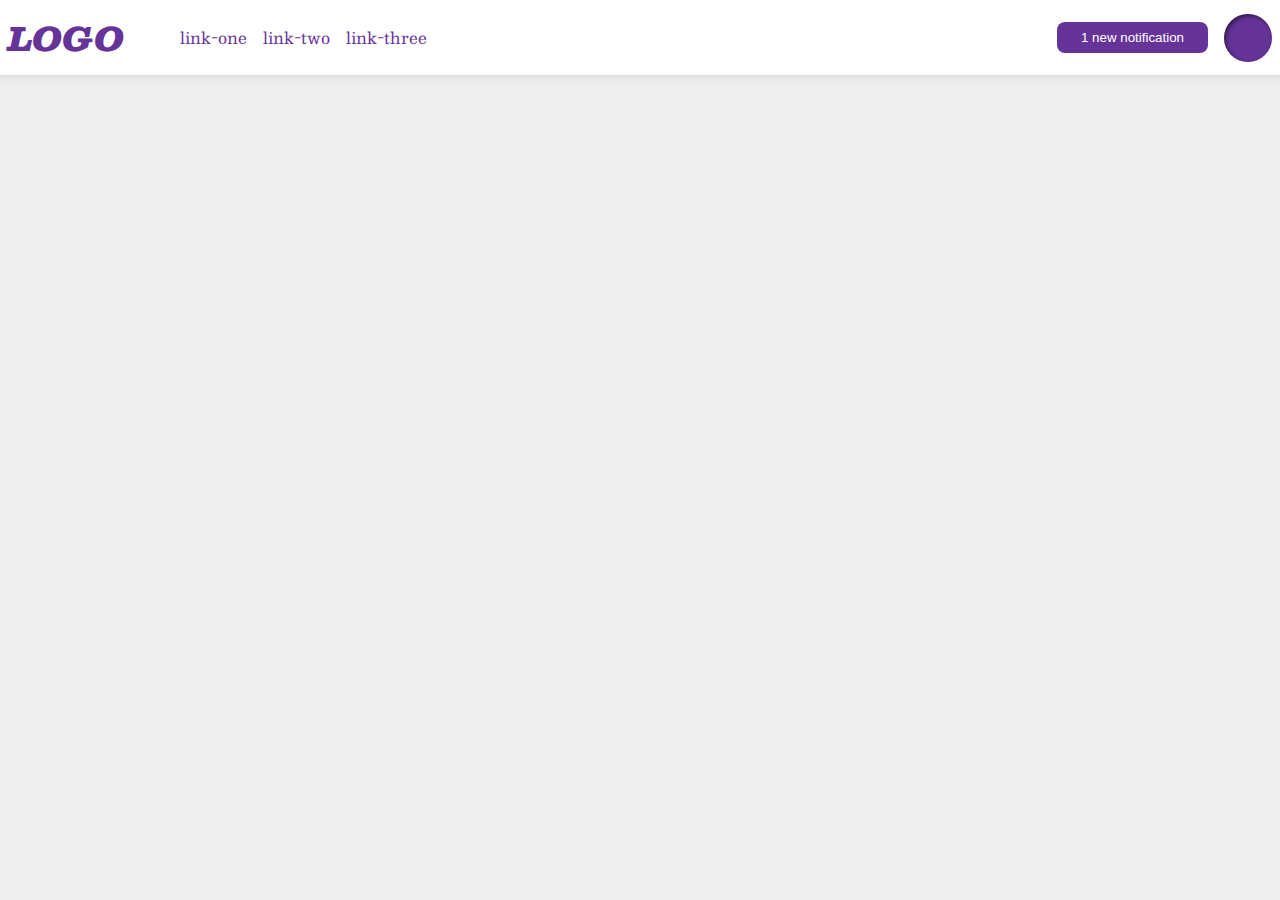
<file: flex/03-flex-header-2/index.html>
<!DOCTYPE html>
<html lang="en">
  <head>
    <meta charset="UTF-8">
    <meta http-equiv="X-UA-Compatible" content="IE=edge">
    <meta name="viewport" content="width=device-width, initial-scale=1.0">
    <title>Flex Header 2</title>
    <link rel="stylesheet" href="style.css">
  </head>
  <body>

    <div class="header">
      <div class="leftside-header">
        <div class="logo">
          LOGO
        </div>
        <ul class="links">
          <li><a href="google.com">link-one</a></li>
          <li><a href="google.com">link-two</a></li>
          <li><a href="google.com">link-three</a></li>
        </ul>
      </div>

      <div class="rightside-header">
        <button class="notifications">
          1 new notification
        </button>
        <div class="profile-image"></div>
      </div>
    </div>
  </body>
</html>
</file>
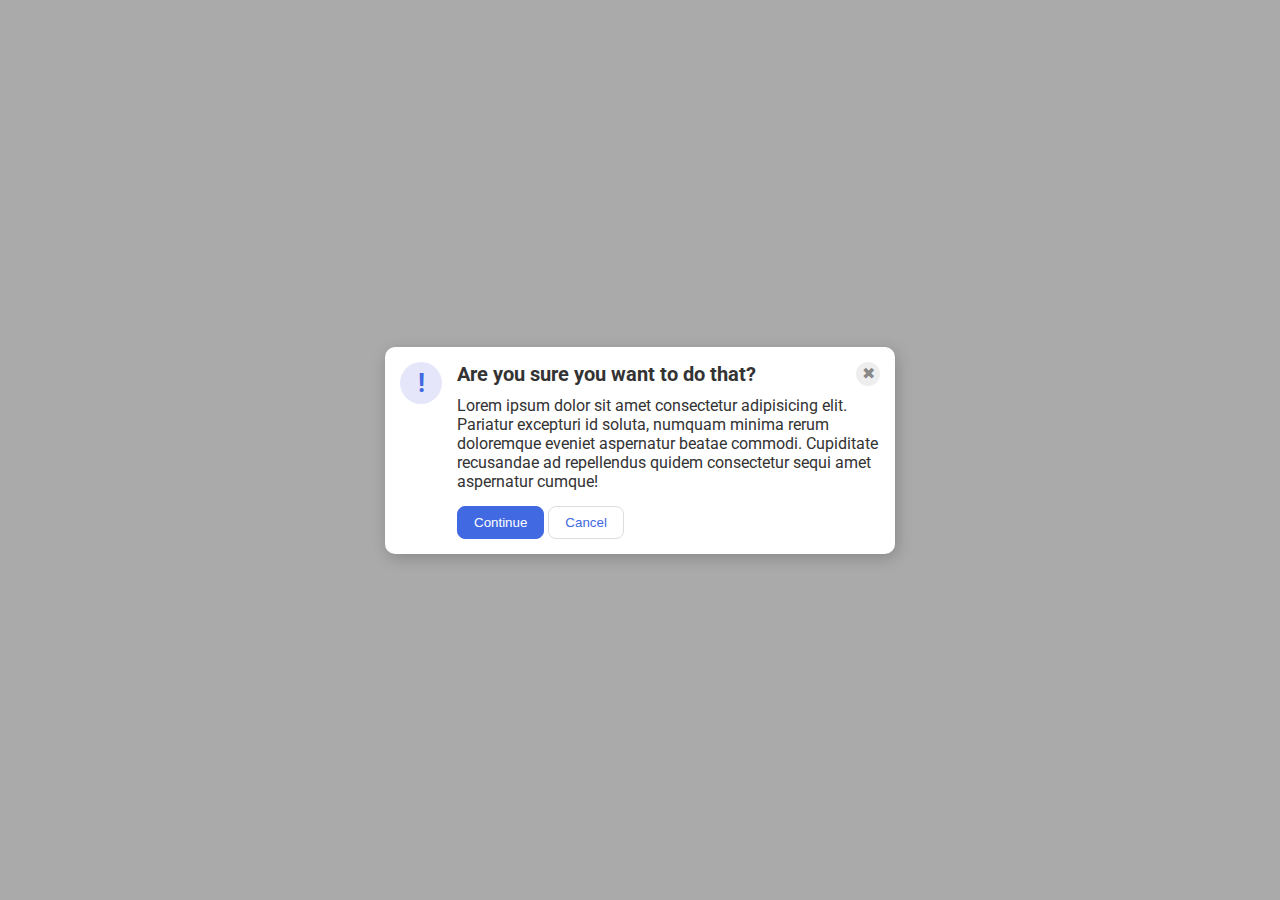
<file: flex/05-flex-modal/index.html>
<!DOCTYPE html>
<html lang="en">
  <head>
    <meta charset="UTF-8">
    <meta http-equiv="X-UA-Compatible" content="IE=edge">
    <meta name="viewport" content="width=device-width, initial-scale=1.0">
    <link rel="stylesheet" href="style.css">
    <title>Modal</title>
  </head>
  <body>
    <div class="modal">
      <div class="icon">!</div>
      <div class="right">
        <div class="top-right">
          <div class="header">Are you sure you want to do that?</div>
          <div class="close-button">✖</div>
        </div>
        <div class="bottom-right">
          <div class="text">Lorem ipsum dolor sit amet consectetur adipisicing elit. Pariatur excepturi id soluta, numquam minima rerum doloremque eveniet aspernatur beatae commodi. Cupiditate recusandae ad repellendus quidem consectetur sequi amet aspernatur cumque!</div>
          <div class="buttons">
            <button class="continue">Continue</button>
            <button class="cancel">Cancel</button>
          </div>
        </div>
      </div>
    </div>
  </body>
</html>
</file>
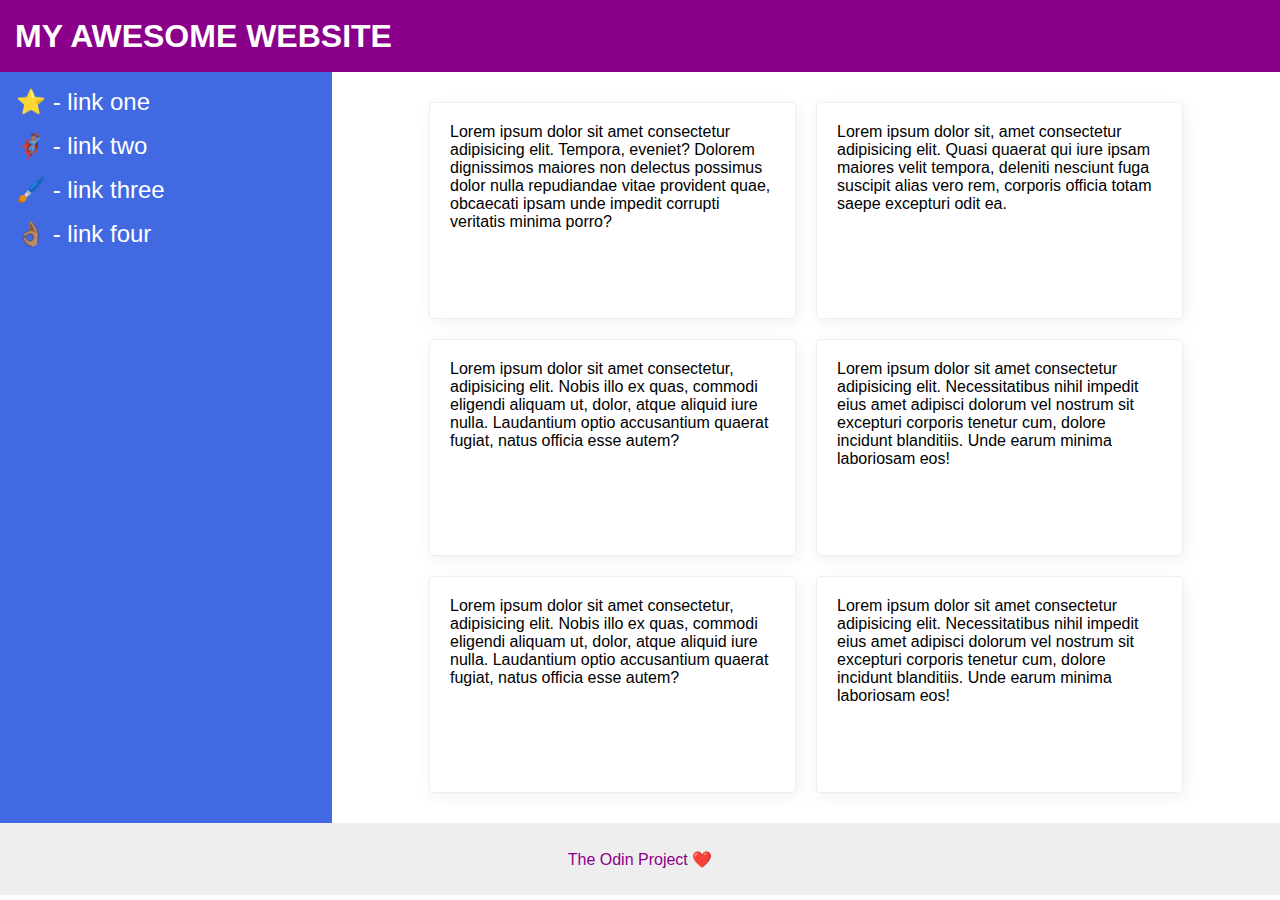
<file: flex/07-flex-layout-2/index.html>
<!DOCTYPE html>
<html lang="en">
  <head>
    <meta charset="UTF-8">
    <meta http-equiv="X-UA-Compatible" content="IE=edge">
    <meta name="viewport" content="width=device-width, initial-scale=1.0">
    <title>The Holy Grail</title>
    <link rel="stylesheet" href="style.css">
  </head>
  <body>

    <div class="header">
      MY AWESOME WEBSITE
    </div>
    

    <div class="content">

      <div class="sidebar">
        <ul>
          <li><a href="#">⭐ - link one</a></li>
          <li><a href="#">🦸🏽‍♂️ - link two</a></li>
          <li><a href="#">🖌️ - link three</a></li>
          <li><a href="#">👌🏽 - link four</a></li>
        </ul>
      </div>

      <div class="card-content">
        <div class="card">Lorem ipsum dolor sit amet consectetur adipisicing elit. Tempora, eveniet? Dolorem dignissimos maiores non delectus possimus dolor nulla repudiandae vitae provident quae, obcaecati ipsam unde impedit corrupti veritatis minima porro?</div>
        <div class="card">Lorem ipsum dolor sit, amet consectetur adipisicing elit. Quasi quaerat qui iure ipsam maiores velit tempora, deleniti nesciunt fuga suscipit alias vero rem, corporis officia totam saepe excepturi odit ea.</div>
        <div class="card">Lorem ipsum dolor sit amet consectetur, adipisicing elit. Nobis illo ex quas, commodi eligendi aliquam ut, dolor, atque aliquid iure nulla. Laudantium optio accusantium quaerat fugiat, natus officia esse autem?</div>
        <div class="card">Lorem ipsum dolor sit amet consectetur adipisicing elit. Necessitatibus nihil impedit eius amet adipisci dolorum vel nostrum sit excepturi corporis tenetur cum, dolore incidunt blanditiis. Unde earum minima laboriosam eos!</div>
        <div class="card">Lorem ipsum dolor sit amet consectetur, adipisicing elit. Nobis illo ex quas, commodi eligendi aliquam ut, dolor, atque aliquid iure nulla. Laudantium optio accusantium quaerat fugiat, natus officia esse autem?</div>
        <div class="card">Lorem ipsum dolor sit amet consectetur adipisicing elit. Necessitatibus nihil impedit eius amet adipisci dolorum vel nostrum sit excepturi corporis tenetur cum, dolore incidunt blanditiis. Unde earum minima laboriosam eos!</div>
      </div>
    </div>

    <div class="footer">
      The Odin Project ❤️
    </div>

  </body>
</html>
</file>
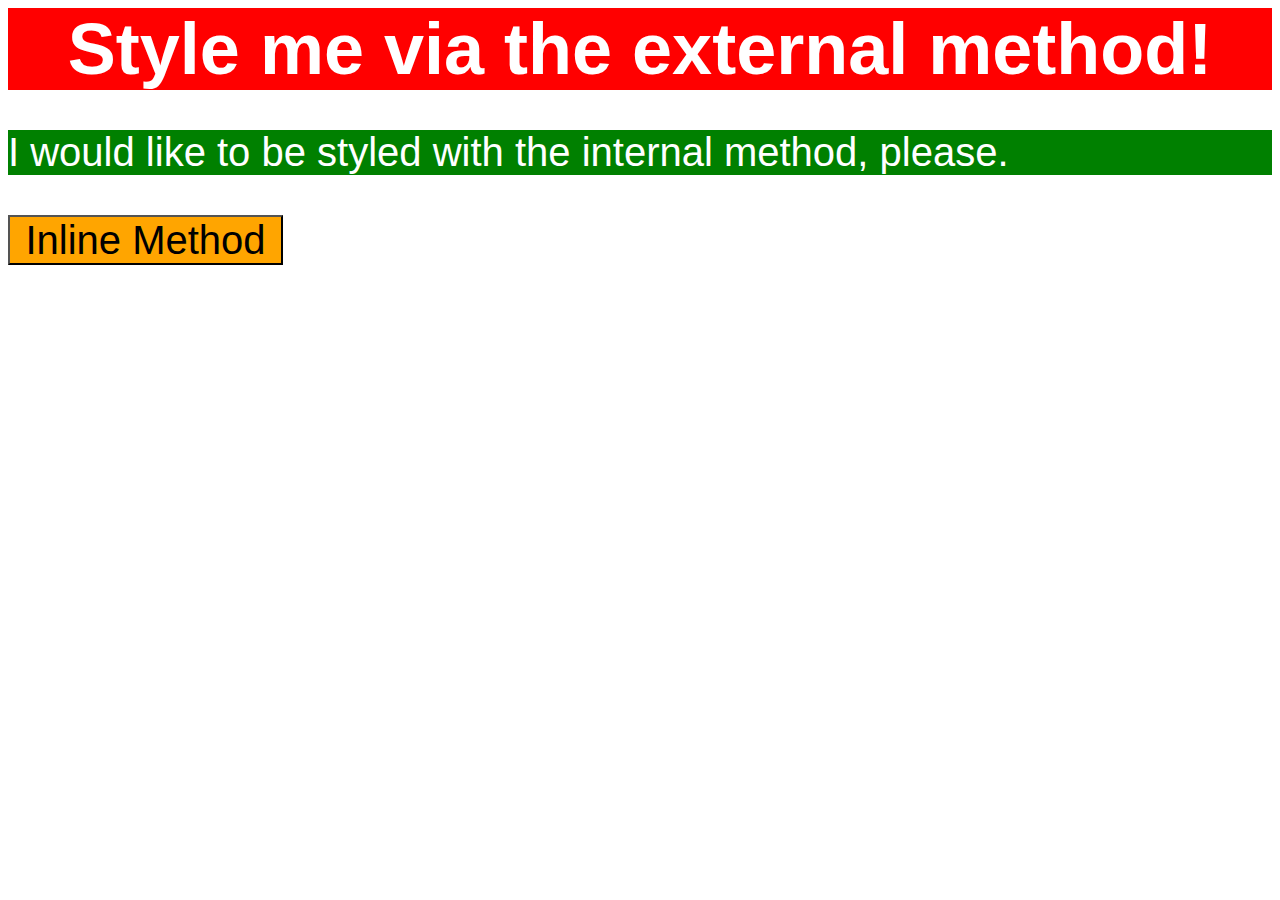
<file: foundations/01-css-methods/index.html>
<!DOCTYPE html>
<html lang="en">
  <head>
    <meta charset="UTF-8">
    <meta http-equiv="X-UA-Compatible" content="IE=edge">
    <meta name="viewport" content="width=device-width, initial-scale=1.0">
    <link rel="stylesheet" href="styles.css">
    <title>Methods for Adding CSS</title>

    <style>
      p {
        color: white;
        background-color: green;
        font-family:'Trebuchet MS', 'Lucida Sans Unicode', 'Lucida Grande', 'Lucida Sans', Arial, sans-serif;
        font-size: 40px;
      }
    </style>
  </head>
  <body>
    <div>Style me via the external method!</div>
    <p>I would like to be styled with the internal method, please.</p>
    <button style="color:black; background-color: orange; font-size: 40px; 
    font-family:'Trebuchet MS', 'Lucida Sans Unicode', 'Lucida Grande', 'Lucida Sans', Arial, sans-serif;
     height:50px; width:275px;">Inline Method</button>
  </body>
</html>
</file>
<file: flex/03-flex-header-2/style.css>
/* this is some magical font-importing.  
you'll learn about it later. */
@import url('https://fonts.googleapis.com/css2?family=Besley:ital,wght@0,400;1,900&display=swap');

body {
  margin: 0;
  background: #eee;
  font-family: Besley, serif;
}

.header {
  background: white;
  border-bottom: 1px solid #ddd;
  box-shadow: 0 0 8px rgba(0,0,0,.1);
  display: flex;
  justify-content: space-between;
  padding: 8px;
}

.profile-image {
  background: rebeccapurple;
  box-shadow: inset 2px 2px 4px rgba(0,0,0,.5);
  border-radius: 50%;
  width: 48px;
  height: 48px;
}

.logo {
  color: rebeccapurple;
  font-size: 32px;
  font-weight: 900;
  font-style: italic;
}

button {
  border: none;
  border-radius: 8px;
  background: rebeccapurple;
  color: white;
  padding: 8px 24px;
}

a {
  /* this removes the line under our links */
  text-decoration: none;
  color: rebeccapurple;
}

ul {
  list-style-type: none;
  display: flex;
  gap: 16px;
}

.leftside-header, .rightside-header{
  display: flex;
  background: white;
  align-items: center;
  gap: 16px;
}
</file>
<file: flex/05-flex-modal/style.css>
@import url('https://fonts.googleapis.com/css2?family=Roboto:wght@400;700&display=swap');

html, body {
  height: 100%;
}

body {
  font-family: Roboto, sans-serif;
  margin: 0;
  background: #aaa;
  color: #333;
  /* I'll give you this one for free lol */
  display: flex;
  align-items: center;
  justify-content: center;
}

.modal {
  background: white;
  width: 480px;
  border-radius: 10px;
  box-shadow: 2px 4px 16px rgba(0,0,0,.2);
  display: flex;
  gap: 15px;
  padding: 15px;
}

.icon {
  color: royalblue;
  font-size: 26px;
  font-weight: 700;
  background: lavender;
  width: 42px;
  height: 42px;
  border-radius: 50%;
  display: flex;
  align-items: center;
  justify-content: center;
}

.close-button {
  background: #eee;
  border-radius: 50%;
  color: #888;
  font-weight: 400;
  font-size: 16px;
  height: 24px;
  width: 24px;
  display: flex;
  align-items: center;
  justify-content: center;
}

button {
  padding: 8px 16px;
  border-radius: 8px;
}

button.continue {
  background: royalblue;
  border: 1px solid royalblue;
  color: white;
}

button.cancel {
  background: white;
  border: 1px solid #ddd;
  color: royalblue;
}

.right {
  display: flex;
  flex-direction: column;
  gap: 10px;
}

.top-right {
  display: flex;
  justify-content: space-between;
  align-items: center;
}

.icon {
  flex-shrink: 0;
}

.buttons {
  margin-top: 15px;
}

.header {
  font-weight: bold;
  font-size: 20px;
}
</file>
<file: flex/07-flex-layout-2/style.css>
body {
  font-family: -apple-system, BlinkMacSystemFont, 'Segoe UI', Roboto, Oxygen, Ubuntu, Cantarell, 'Open Sans', 'Helvetica Neue', sans-serif;
  margin: 0;
  min-height: 100vh;
  display: flex;
  flex-direction: column;
}

.header {
  height: 72px;
  background: darkmagenta;
  color: white;
  font-size: 32px;
  font-weight: 900;
  display: flex;
  align-items: center;
  padding-left: 15px;
}

.footer {
  height: 72px;
  background: #eee;
  color: darkmagenta;
  display: flex;
  align-items: center;
  justify-content: center;
}

.sidebar {
  width: 300px;
  background: royalblue;
  display: flex;
  flex-direction: column;
  flex-shrink: 0;
  padding: 16px;
}

.card {
  border: 1px solid #eee;
  box-shadow: 2px 4px 16px rgba(0,0,0,.06);
  border-radius: 4px;
  width: 325px;
  height: 175px;
  flex-shrink: 0;
  padding: 20px;
}

.card-content {
  display: flex;
  flex-wrap: wrap;
  justify-content: center;
  align-items: center;
  gap: 20px;
  padding: 30px;
}

.content {
  display: flex;
}

ul {
  list-style: none;
  font-size: 24px;
  padding: 0;
  margin: 0px;
  display: flex;
  flex-direction: column;
  gap: 16px;
}

a:link {
  text-decoration: none;
  color: white;
}

a:visited {
  text-decoration: none;
  color: white;
}
</file>
<file: foundations/01-css-methods/styles.css>
div {
    color: white;
    background-color: red;
    font-family:'Trebuchet MS', 'Lucida Sans Unicode', 'Lucida Grande', 'Lucida Sans', Arial, sans-serif;
    font-size: 72px;
    font-weight: bold;
    text-align: center;
  }
</file>
